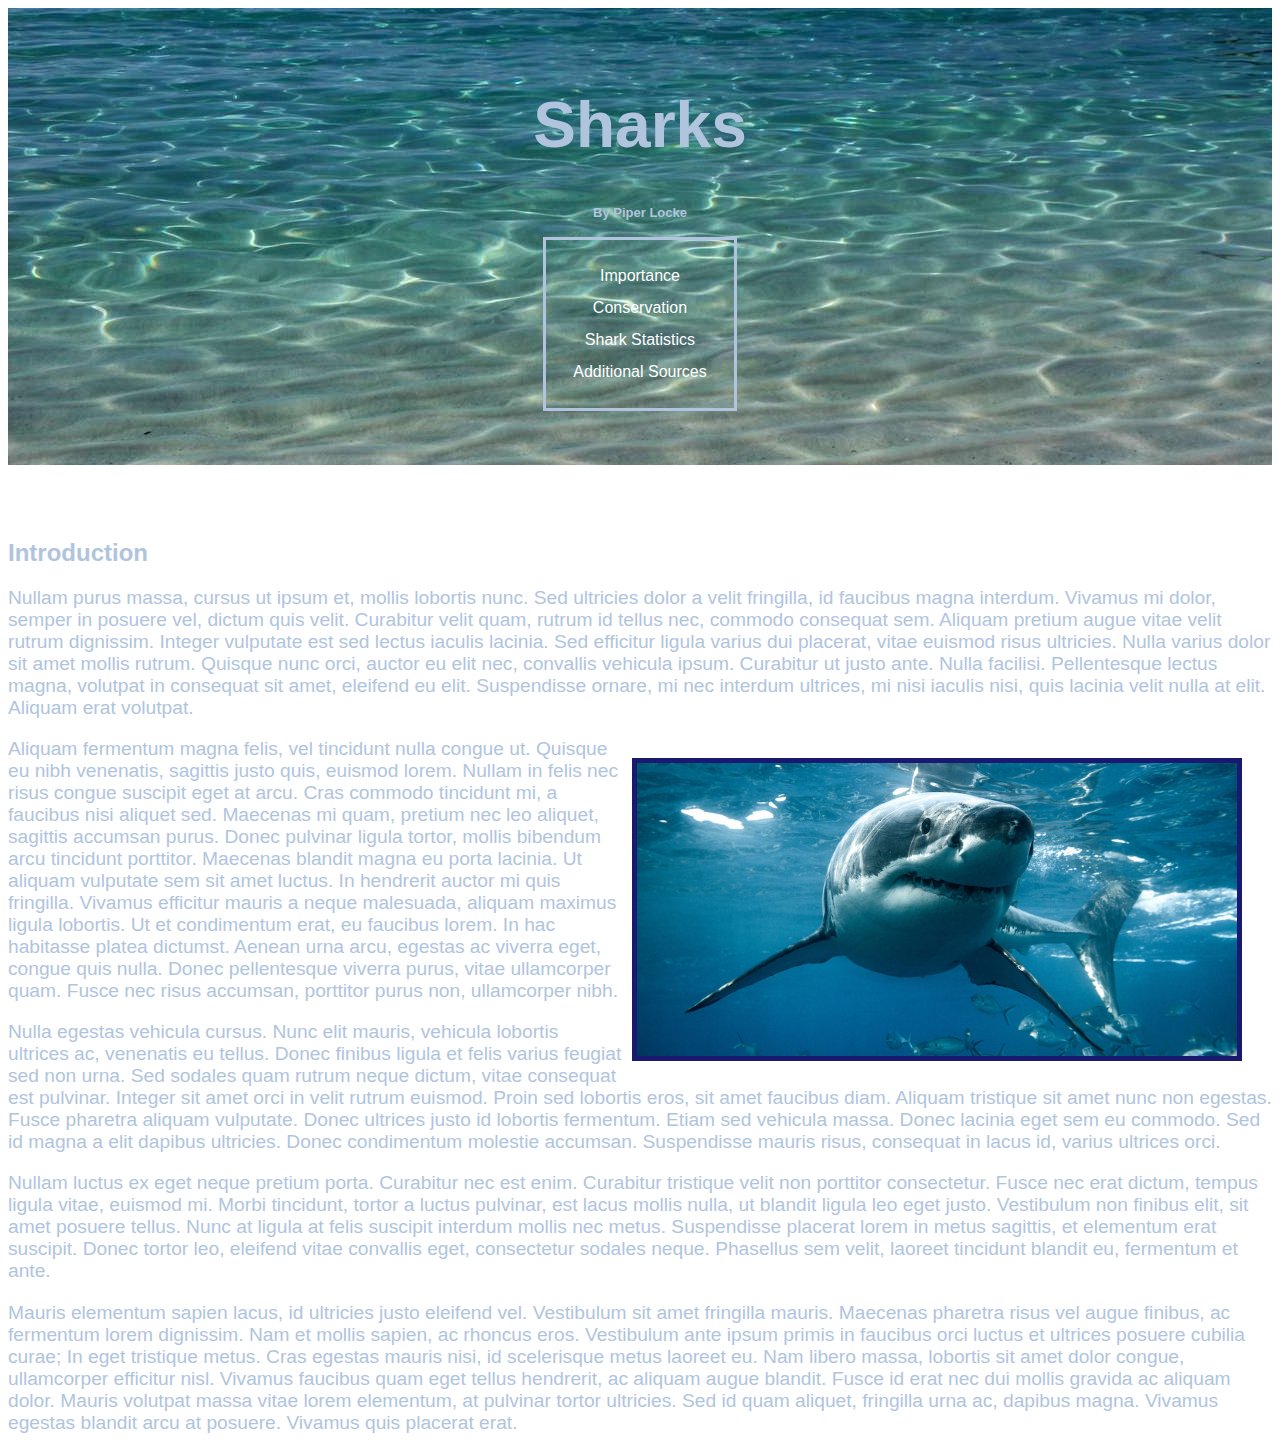
<file: index.html>
<!DOCTYPE html>

<html>

<head>
    <link rel="stylesheet" href="./index.css"/>
    <title>Sharks</title>
</head>


<body class="background1">
        <div class="ocean_header">
            <div class="hometext">
            <br/>
                <h1>Sharks</h1> 
        </div>

        <h4 div class="hometext2">By Piper Locke</h4>

            <div class="navbar">
                <div class="rollover_content">
                <div class="navpage1"><a href="importance.html">Importance</a></div>
                <div class="navpage2"><a href="conservation.html">Conservation</a></div>
                <div class="navpage3"><a href="shark_stats.html">Shark Statistics</a></div>
                <div class="navpage4"><a href="sources.html">Additional Sources</a></div>
            </div>
        </div>


    <br/>
    <br/>
    <br/>


    </div>
 

    <br/>
    <br/>
    <br/>

    
    <h2 div class="hometext3">Introduction</h2>

        <div class="introtext">
            <p>Nullam purus massa, cursus ut ipsum et, mollis lobortis nunc. Sed ultricies dolor a velit fringilla, id faucibus magna interdum. Vivamus mi dolor, semper in posuere vel, dictum quis velit. Curabitur velit quam, rutrum id tellus nec, commodo consequat sem. Aliquam pretium augue vitae velit rutrum dignissim. Integer vulputate est sed lectus iaculis lacinia. Sed efficitur ligula varius dui placerat, vitae euismod risus ultricies. Nulla varius dolor sit amet mollis rutrum. Quisque nunc orci, auctor eu elit nec, convallis vehicula ipsum. Curabitur ut justo ante. Nulla facilisi. Pellentesque lectus magna, volutpat in consequat sit amet, eleifend eu elit. Suspendisse ornare, mi nec interdum ultrices, mi nisi iaculis nisi, quis lacinia velit nulla at elit. Aliquam erat volutpat.</p>
            <img
            class="rightside-images"
            src="./TPImages/great-white.jpeg"
            />
            <p>Aliquam fermentum magna felis, vel tincidunt nulla congue ut. Quisque eu nibh venenatis, sagittis justo quis, euismod lorem. Nullam in felis nec risus congue suscipit eget at arcu. Cras commodo tincidunt mi, a faucibus nisi aliquet sed. Maecenas mi quam, pretium nec leo aliquet, sagittis accumsan purus. Donec pulvinar ligula tortor, mollis bibendum arcu tincidunt porttitor. Maecenas blandit magna eu porta lacinia. Ut aliquam vulputate sem sit amet luctus. In hendrerit auctor mi quis fringilla. Vivamus efficitur mauris a neque malesuada, aliquam maximus ligula lobortis. Ut et condimentum erat, eu faucibus lorem. In hac habitasse platea dictumst. Aenean urna arcu, egestas ac viverra eget, congue quis nulla. Donec pellentesque viverra purus, vitae ullamcorper quam. Fusce nec risus accumsan, porttitor purus non, ullamcorper nibh.</p>
            <p>Nulla egestas vehicula cursus. Nunc elit mauris, vehicula lobortis ultrices ac, venenatis eu tellus. Donec finibus ligula et felis varius feugiat sed non urna. Sed sodales quam rutrum neque dictum, vitae consequat est pulvinar. Integer sit amet orci in velit rutrum euismod. Proin sed lobortis eros, sit amet faucibus diam. Aliquam tristique sit amet nunc non egestas. Fusce pharetra aliquam vulputate. Donec ultrices justo id lobortis fermentum. Etiam sed vehicula massa. Donec lacinia eget sem eu commodo. Sed id magna a elit dapibus ultricies. Donec condimentum molestie accumsan. Suspendisse mauris risus, consequat in lacus id, varius ultrices orci.</p>
            <p>Nullam luctus ex eget neque pretium porta. Curabitur nec est enim. Curabitur tristique velit non porttitor consectetur. Fusce nec erat dictum, tempus ligula vitae, euismod mi. Morbi tincidunt, tortor a luctus pulvinar, est lacus mollis nulla, ut blandit ligula leo eget justo. Vestibulum non finibus elit, sit amet posuere tellus. Nunc at ligula at felis suscipit interdum mollis nec metus. Suspendisse placerat lorem in metus sagittis, et elementum erat suscipit. Donec tortor leo, eleifend vitae convallis eget, consectetur sodales neque. Phasellus sem velit, laoreet tincidunt blandit eu, fermentum et ante.</p>
            <p>Mauris elementum sapien lacus, id ultricies justo eleifend vel. Vestibulum sit amet fringilla mauris. Maecenas pharetra risus vel augue finibus, ac fermentum lorem dignissim. Nam et mollis sapien, ac rhoncus eros. Vestibulum ante ipsum primis in faucibus orci luctus et ultrices posuere cubilia curae; In eget tristique metus. Cras egestas mauris nisi, id scelerisque metus laoreet eu. Nam libero massa, lobortis sit amet dolor congue, ullamcorper efficitur nisl. Vivamus faucibus quam eget tellus hendrerit, ac aliquam augue blandit. Fusce id erat nec dui mollis gravida ac aliquam dolor. Mauris volutpat massa vitae lorem elementum, at pulvinar tortor ultricies. Sed id quam aliquet, fringilla urna ac, dapibus magna. Vivamus egestas blandit arcu at posuere. Vivamus quis placerat erat.</p>
        
        
        </div>

</div>
</body>

</html>
</file>
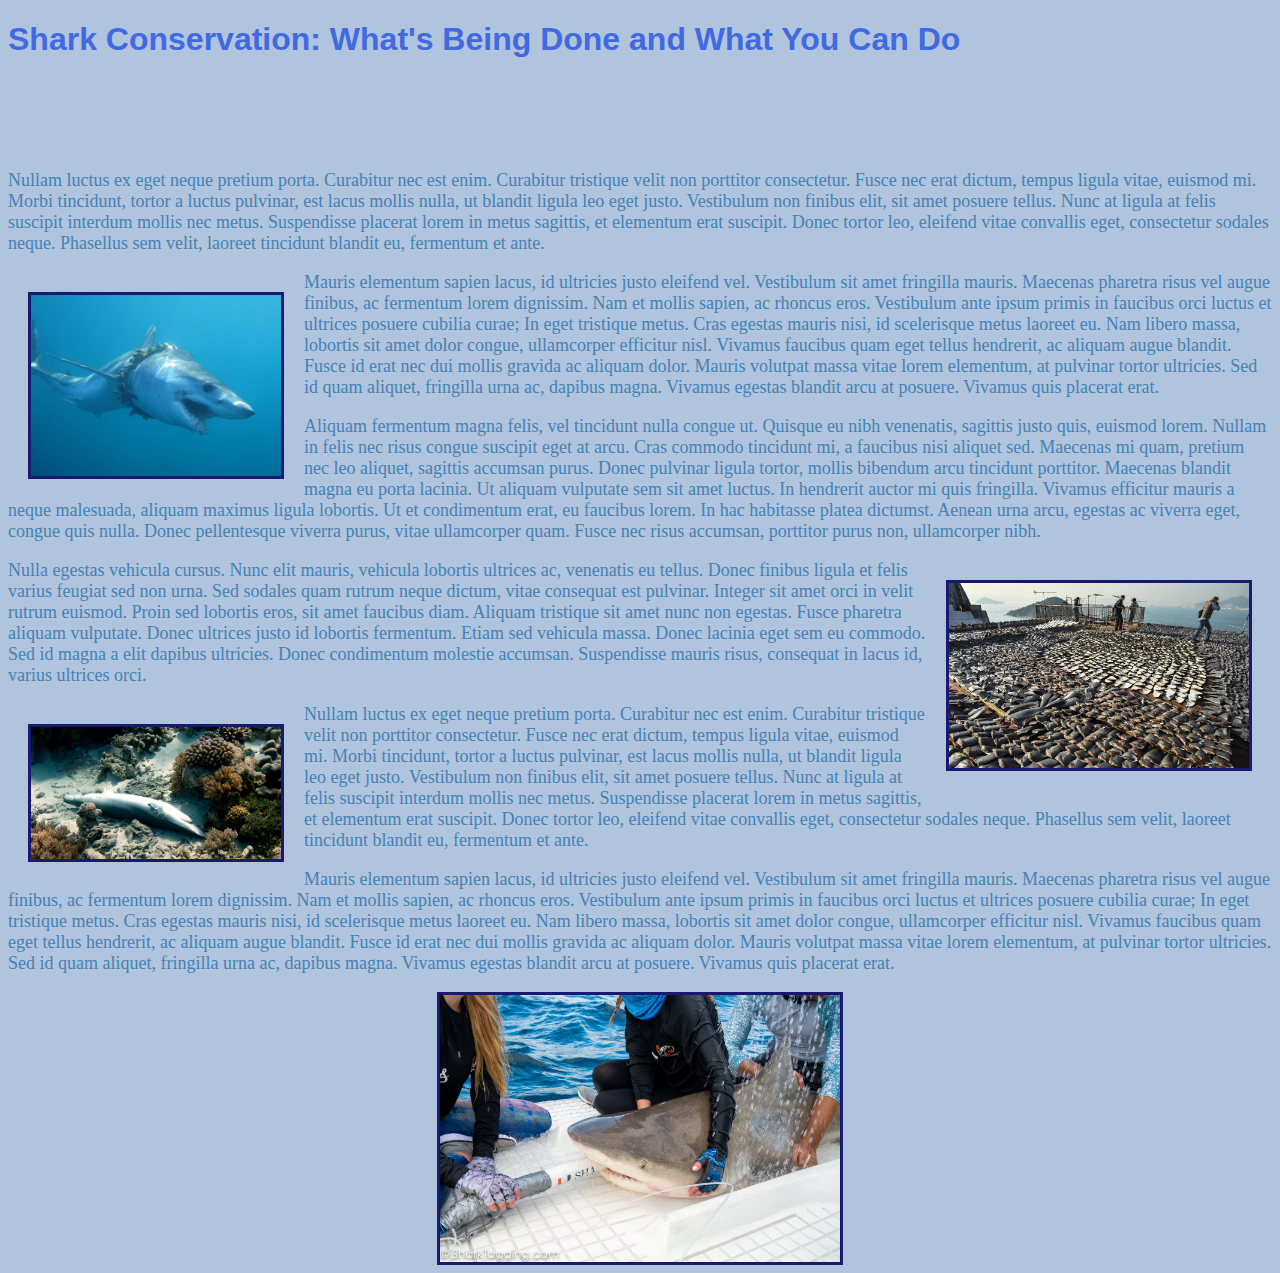
<file: conservation.html>
<!DOCTYPE html>

<html>

<head>
    <title>
        Conservation
    </title>
    <link rel="stylesheet" href="subpage.css">
</head>


<body class="background">

    <div class="import-text-head">
        <h1>Shark Conservation: What's Being Done and What You Can Do</h1>
    </div>

    <br/>
    <br/>
    <br/>
    <br/>
    
    <div class="import-text-para">
        <p>Nullam luctus ex eget neque pretium porta. Curabitur nec est enim. Curabitur tristique velit non porttitor consectetur. Fusce nec erat dictum, tempus ligula vitae, euismod mi. Morbi tincidunt, tortor a luctus pulvinar, est lacus mollis nulla, ut blandit ligula leo eget justo. Vestibulum non finibus elit, sit amet posuere tellus. Nunc at ligula at felis suscipit interdum mollis nec metus. Suspendisse placerat lorem in metus sagittis, et elementum erat suscipit. Donec tortor leo, eleifend vitae convallis eget, consectetur sodales neque. Phasellus sem velit, laoreet tincidunt blandit eu, fermentum et ante.</p>
            <img 
            class="left-side" 
            src="./TPImages/plastic-sea-creatures.png"
            />
        <p>Mauris elementum sapien lacus, id ultricies justo eleifend vel. Vestibulum sit amet fringilla mauris. Maecenas pharetra risus vel augue finibus, ac fermentum lorem dignissim. Nam et mollis sapien, ac rhoncus eros. Vestibulum ante ipsum primis in faucibus orci luctus et ultrices posuere cubilia curae; In eget tristique metus. Cras egestas mauris nisi, id scelerisque metus laoreet eu. Nam libero massa, lobortis sit amet dolor congue, ullamcorper efficitur nisl. Vivamus faucibus quam eget tellus hendrerit, ac aliquam augue blandit. Fusce id erat nec dui mollis gravida ac aliquam dolor. Mauris volutpat massa vitae lorem elementum, at pulvinar tortor ultricies. Sed id quam aliquet, fringilla urna ac, dapibus magna. Vivamus egestas blandit arcu at posuere. Vivamus quis placerat erat.</p>
        <p>Aliquam fermentum magna felis, vel tincidunt nulla congue ut. Quisque eu nibh venenatis, sagittis justo quis, euismod lorem. Nullam in felis nec risus congue suscipit eget at arcu. Cras commodo tincidunt mi, a faucibus nisi aliquet sed. Maecenas mi quam, pretium nec leo aliquet, sagittis accumsan purus. Donec pulvinar ligula tortor, mollis bibendum arcu tincidunt porttitor. Maecenas blandit magna eu porta lacinia. Ut aliquam vulputate sem sit amet luctus. In hendrerit auctor mi quis fringilla. Vivamus efficitur mauris a neque malesuada, aliquam maximus ligula lobortis. Ut et condimentum erat, eu faucibus lorem. In hac habitasse platea dictumst. Aenean urna arcu, egestas ac viverra eget, congue quis nulla. Donec pellentesque viverra purus, vitae ullamcorper quam. Fusce nec risus accumsan, porttitor purus non, ullamcorper nibh.</p>
            <img
            class="right-side"
            src="TPImages/shark-finning.png"
            />
        <p>Nulla egestas vehicula cursus. Nunc elit mauris, vehicula lobortis ultrices ac, venenatis eu tellus. Donec finibus ligula et felis varius feugiat sed non urna. Sed sodales quam rutrum neque dictum, vitae consequat est pulvinar. Integer sit amet orci in velit rutrum euismod. Proin sed lobortis eros, sit amet faucibus diam. Aliquam tristique sit amet nunc non egestas. Fusce pharetra aliquam vulputate. Donec ultrices justo id lobortis fermentum. Etiam sed vehicula massa. Donec lacinia eget sem eu commodo. Sed id magna a elit dapibus ultricies. Donec condimentum molestie accumsan. Suspendisse mauris risus, consequat in lacus id, varius ultrices orci.</p>
            <img
            class="left-side"
            src="TPImages/shark-dead.png"
            />
        <p>Nullam luctus ex eget neque pretium porta. Curabitur nec est enim. Curabitur tristique velit non porttitor consectetur. Fusce nec erat dictum, tempus ligula vitae, euismod mi. Morbi tincidunt, tortor a luctus pulvinar, est lacus mollis nulla, ut blandit ligula leo eget justo. Vestibulum non finibus elit, sit amet posuere tellus. Nunc at ligula at felis suscipit interdum mollis nec metus. Suspendisse placerat lorem in metus sagittis, et elementum erat suscipit. Donec tortor leo, eleifend vitae convallis eget, consectetur sodales neque. Phasellus sem velit, laoreet tincidunt blandit eu, fermentum et ante.</p>
        <p>Mauris elementum sapien lacus, id ultricies justo eleifend vel. Vestibulum sit amet fringilla mauris. Maecenas pharetra risus vel augue finibus, ac fermentum lorem dignissim. Nam et mollis sapien, ac rhoncus eros. Vestibulum ante ipsum primis in faucibus orci luctus et ultrices posuere cubilia curae; In eget tristique metus. Cras egestas mauris nisi, id scelerisque metus laoreet eu. Nam libero massa, lobortis sit amet dolor congue, ullamcorper efficitur nisl. Vivamus faucibus quam eget tellus hendrerit, ac aliquam augue blandit. Fusce id erat nec dui mollis gravida ac aliquam dolor. Mauris volutpat massa vitae lorem elementum, at pulvinar tortor ultricies. Sed id quam aliquet, fringilla urna ac, dapibus magna. Vivamus egestas blandit arcu at posuere. Vivamus quis placerat erat.</p>
            <img
            class="center-img"
            src="TPImages/shark-on-boat.png"
            />

    </div>
</div>
</body>

</html>
</file>
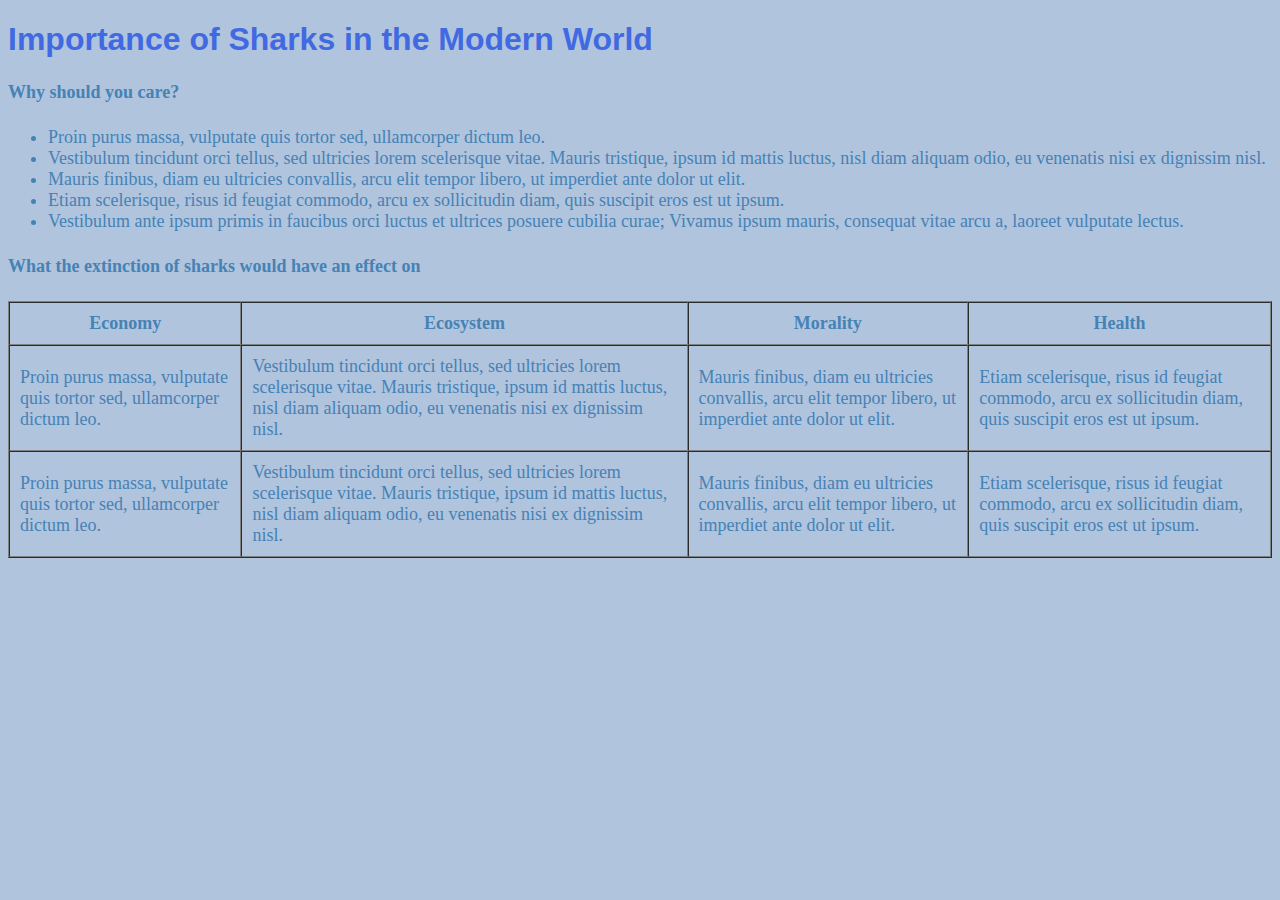
<file: importance.html>
<!DOCTYPE html>

<html>

<head>
    <title>
        Importance
    </title>
    <link rel="stylesheet" href="./subpage.css"/>
    
</head>

    <body class="background">
        <div class="import-text-head">
            <h1>Importance of Sharks in the Modern World</h1>
        </div>

        <div class="import-text-para">

            <h4>Why should you care?</h4>
        <p>
        <ul>
            <li>Proin purus massa, vulputate quis tortor sed, ullamcorper dictum leo.</li>
            <li>Vestibulum tincidunt orci tellus, sed ultricies lorem scelerisque vitae. Mauris tristique, ipsum id mattis luctus, nisl diam aliquam odio, eu venenatis nisi ex dignissim nisl.</li>
            <li>Mauris finibus, diam eu ultricies convallis, arcu elit tempor libero, ut imperdiet ante dolor ut elit.</li>
            <li>Etiam scelerisque, risus id feugiat commodo, arcu ex sollicitudin diam, quis suscipit eros est ut ipsum.</li>
            <li>Vestibulum ante ipsum primis in faucibus orci luctus et ultrices posuere cubilia curae; Vivamus ipsum mauris, consequat vitae arcu a, laoreet vulputate lectus.</li>
        </ul>

        <h4>What the extinction of sharks would have an effect on</h4>
        <table border="1" cellpadding="10" cellspacing="0">
            <tr>
                <th>Economy</th>
                <th>Ecosystem</th>
                <th>Morality</th>
                <th>Health</th>
            </tr>
            <tr>
                <td>Proin purus massa, vulputate quis tortor sed, ullamcorper dictum leo.</td>
                <td>Vestibulum tincidunt orci tellus, sed ultricies lorem scelerisque vitae. Mauris tristique, ipsum id mattis luctus, nisl diam aliquam odio, eu venenatis nisi ex dignissim nisl.</td>
                <td>Mauris finibus, diam eu ultricies convallis, arcu elit tempor libero, ut imperdiet ante dolor ut elit.</td>
                <td>Etiam scelerisque, risus id feugiat commodo, arcu ex sollicitudin diam, quis suscipit eros est ut ipsum.</td>
            </tr>
            <tr>
                <td>Proin purus massa, vulputate quis tortor sed, ullamcorper dictum leo.</td>
                <td>Vestibulum tincidunt orci tellus, sed ultricies lorem scelerisque vitae. Mauris tristique, ipsum id mattis luctus, nisl diam aliquam odio, eu venenatis nisi ex dignissim nisl.</td>
                <td>Mauris finibus, diam eu ultricies convallis, arcu elit tempor libero, ut imperdiet ante dolor ut elit.</td>
                <td>Etiam scelerisque, risus id feugiat commodo, arcu ex sollicitudin diam, quis suscipit eros est ut ipsum.</td>
            </tr>
            
        
    
    
    </div>
    </body>

</div>

</html>
</file>
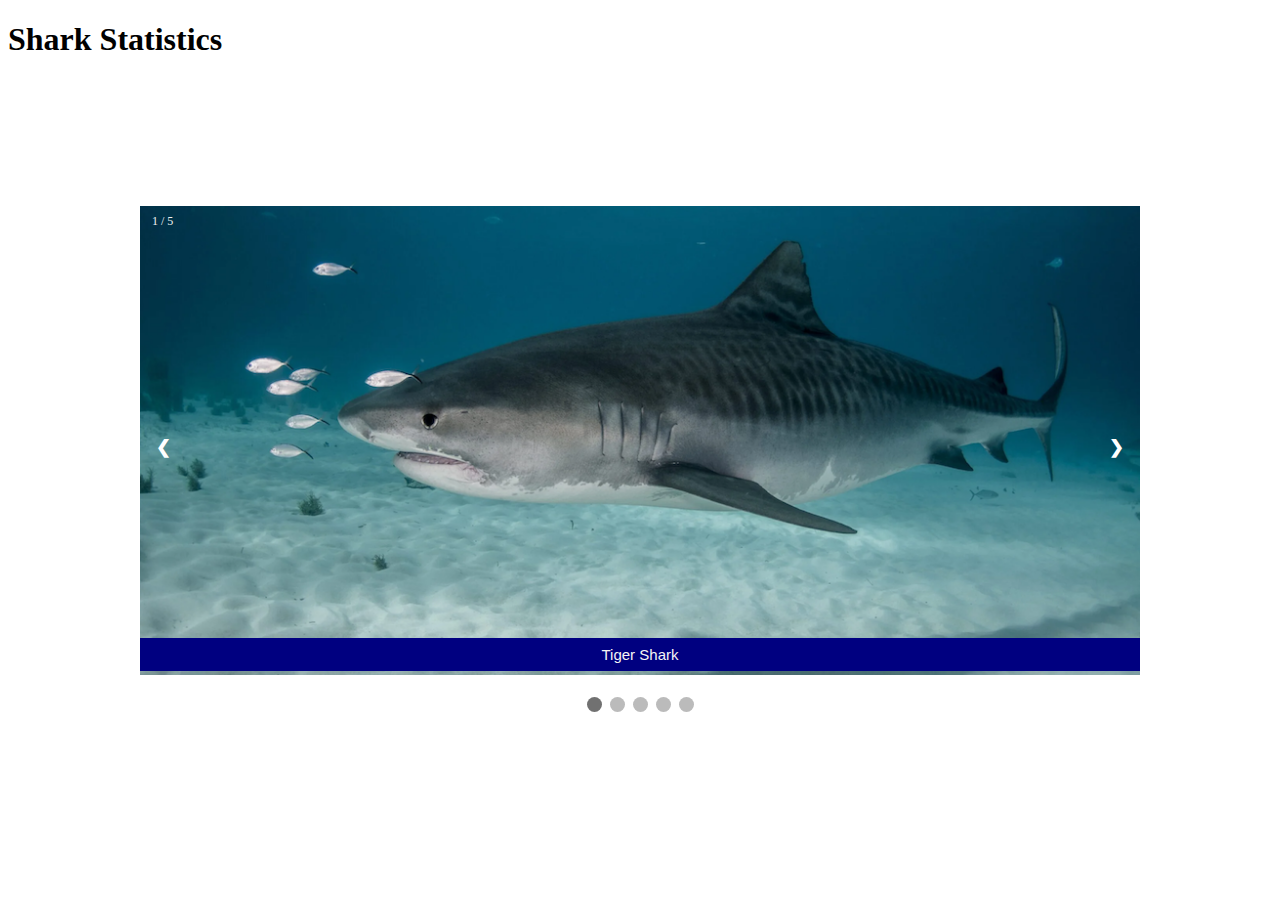
<file: shark_stats.html>
<!DOCTYPE html>

<html>

<head>
    <title>
        Shark Statistics
    </title>
     <link rel="stylesheet" href="slideshow.css" />
</head>

<body>
    <h1>Shark Statistics</h1>

    <br/>
    <br/>
    <br/>
    <br/>
    <br/>
    <br/>
    <br/>


    <script type="text/javascript" src="./slideshow.js"></script>

    <!-- Slideshow container -->
    <div class="slideshow-container">
      <!-- Full-width images with number and caption text -->
      <div class="mySlides fade">
        <div class="numbertext">1 / 5</div>
        <a href="https://www.90min.com/posts/lionel-messi-father-statement-regarding-saudi-arabia-transfer-reports">
        <img src="./TPImages/tiger_shark-adjusted.png" style="width: 100%" />
        </a>
        <div class="text">Tiger Shark</div>
      </div>

      <div class="mySlides fade">
        <div class="numbertext">2 / 5</div>
        <a href="https://www.90min.com/posts/football-transfer-rumours-real-madrid-mbappe-man-utd-martinez-11-5-2023">
        <img src="./TPImages/great-white.jpeg" style="width: 100%" />
        </a>
        <div class="text">Great White Shark</div>
      </div>

      <div class="mySlides fade">
        <div class="numbertext">3 / 5</div>
        <a href="https://www.90min.com/posts/arsenal-bayern-munich-barcelona-interested-joao-cancelo-signing">
        <img src="./TPImages/Greenland-shark copy.png" style="width: 100%" />
        </a>
        <div class="text">Greenland Shark</div>
      </div>

      <div class="mySlides fade">
        <div class="numbertext">4 / 5</div>
        <a href="https://www.90min.com/posts/arsenal-bayern-munich-barcelona-interested-joao-cancelo-signing">
        <img src="./TPImages/gray-nurse-shark copy.png" style="width: 100%" />
        </a>
        <div class="text">Gray Nurse Shark</div>
      </div>

      <div class="mySlides fade">
        <div class="numbertext">5 / 5</div>
        <a href="https://www.90min.com/posts/arsenal-bayern-munich-barcelona-interested-joao-cancelo-signing">
        <img src="./TPImages/Shortfin-mako-shark copy.png" style="width: 100%" />
        </a>
        <div class="text">Shortfin Mako Shark</div>
      </div>

      <!-- Next and previous buttons -->
      <a class="prev" onclick="plusSlides(-1)">&#10094;</a>
      <a class="next" onclick="plusSlides(1)">&#10095;</a>
    </div>
    <br />

    <!-- The dots/circles -->
    <div style="text-align: center">
      <span class="dot" onclick="currentSlide(1)"></span>
      <span class="dot" onclick="currentSlide(2)"></span>
      <span class="dot" onclick="currentSlide(3)"></span>
      <span class="dot" onclick="currentSlide(4)"></span>
      <span class="dot" onclick="currentSlide(5)"></span>
    </div>

    <script>
      showSlides(1);
    </script>
    </div>

</body>
</file>
<file: index.css>
.hometext {
    color: lightsteelblue;
    text-align: center;
    font-family:'Trebuchet MS', 'Lucida Sans Unicode', 'Lucida Grande', 'Lucida Sans', Arial, sans-serif;
    font-size: xx-large;
}

.hometext2 {
    color: lightsteelblue;
    font-size: small;
    text-align:center;
    font-family:'Trebuchet MS', 'Lucida Sans Unicode', 'Lucida Grande', 'Lucida Sans', Arial, sans-serif;
} 

.navbar {
    display:block;
    width:fit-content;
    height:fit-content;
    padding: 20px;
    margin:auto;
    justify-content: center;
    align-items: center;
    border: 3px lightsteelblue solid;
    text-align:center;

}

.hometext3 {
    color:lightsteelblue;
    font-family:'Trebuchet MS', 'Lucida Sans Unicode', 'Lucida Grande', 'Lucida Sans', Arial, sans-serif
}

[class*="navpage"] {
    padding: 7px;
}

.navbar>div>a {
    text-decoration: none;
    color: whitesmoke;
    font-family:'Gill Sans', 'Gill Sans MT', Calibri, 'Trebuchet MS', sans-serif;
    box-shadow:inset;
    margin: 0 -.25rem;
    padding: 0 .25rem;
    transition: color .3s ease-in-out;
    box-shadow: .3s ease-in-out;
}

.ocean_header {
    background-image:url("./TPImages/tropical.png")
}

.rollover_content a {
  box-shadow: inset 0 0 0 0 lightsteelblue;
  color: white;
  margin: 0 -.25rem;
  padding: 0 .25rem;
  transition: color .3s ease-in-out, box-shadow .3s ease-in-out;
  font-family:'Gill Sans', 'Gill Sans MT', Calibri, 'Trebuchet MS', sans-serif;
  text-decoration: none;
}
.rollover_content a:hover {
  box-shadow: inset 200px 0 0 0 lightsteelblue;
  color: white;
}

.introtext {
    font-family:'Gill Sans', 'Gill Sans MT', Calibri, 'Trebuchet MS', sans-serif;
    color:lightsteelblue;
    font-size: larger;
}

.background1 {
    background-color:white;
}


.rightside-images {
    float: right;
    width: 600px;
    margin-right: 30px;
    margin-left: 10px;
    margin-top: 20px;
    margin-bottom: 20px;
    border: 5px midnightblue solid;

}
</file>
<file: subpage.css>
.background {
    background-color: lightsteelblue;
}

.import-text-head {
    font-family:'Lucida Sans', 'Lucida Sans Regular', 'Lucida Grande', 'Lucida Sans Unicode', Geneva, Verdana, sans-serif;
    color:royalblue;
}

.import-text-para {
    font-family: Georgia, 'Times New Roman', Times, serif;
    color: steelblue;
    font-size: large;
}


.left-side {
    float: left;
    width: 250px;
    margin-right: 20px;
    margin-left: 20px;
    margin-top: 20px;
    margin-bottom: 20px;
    border: 3px midnightblue solid;
}

.right-side {
    float: right;
    width: 300px;
    margin-right: 20px;
    margin-left: 20px;
    margin-top: 20px;
    margin-bottom: 20px;
    border: 3px midnightblue solid;
}

.center-img {
    display: block;
    margin-left: auto;
    margin-right: auto;
    width: 400px;
    border: 3px midnightblue solid;
}
</file>
<file: slideshow.css>
* {
  box-sizing: border-box;
}

/* Slideshow container */
.slideshow-container {
  max-width: 1000px;
  position: relative;
  margin: auto;
}

/* Hide the images by default */
.mySlides {
  display: none;
}

/* Next & previous buttons */
.prev,
.next {
  cursor: pointer;
  position: absolute;
  top: 50%;
  width: auto;
  margin-top: -22px;
  padding: 16px;
  color: white;
  font-weight: bold;
  font-size: 18px;
  transition: 0.6s ease;
  border-radius: 0 3px 3px 0;
  user-select: none;
}

/* Position the "next button" to the right */
.next {
  right: 0;
  border-radius: 3px 0 0 3px;
}

/* On hover, add a black background color with a little bit see-through */
.prev:hover,
.next:hover {
  background-color: rgba(0, 0, 0, 0.8);
}

/* Caption text */
.text {
  color:whitesmoke;
  background-color: navy;
  font-size: 15px;
  padding: 8px 12px;
  position: absolute;
  bottom: 8px;
  width: 100%;
  text-align: center;
  font-family:'Gill Sans', 'Gill Sans MT', Calibri, 'Trebuchet MS', sans-serif;
}

/* Number text (1/3 etc) */
.numbertext {
  color: #f2f2f2;
  font-size: 12px;
  padding: 8px 12px;
  position: absolute;
  top: 0;
}

/* The dots/bullets/indicators */
.dot {
  cursor: pointer;
  height: 15px;
  width: 15px;
  margin: 0 2px;
  background-color: #bbb;
  border-radius: 50%;
  display: inline-block;
  transition: background-color 0.6s ease;
}

.active,
.dot:hover {
  background-color: #717171;
}

/* Fading animation */
.fade {
  animation-name: fade;
  animation-duration: 1.5s;
}

@keyframes fade {
  from {
    opacity: 0.4;
  }
  to {
    opacity: 1;
  }
}
</file>
